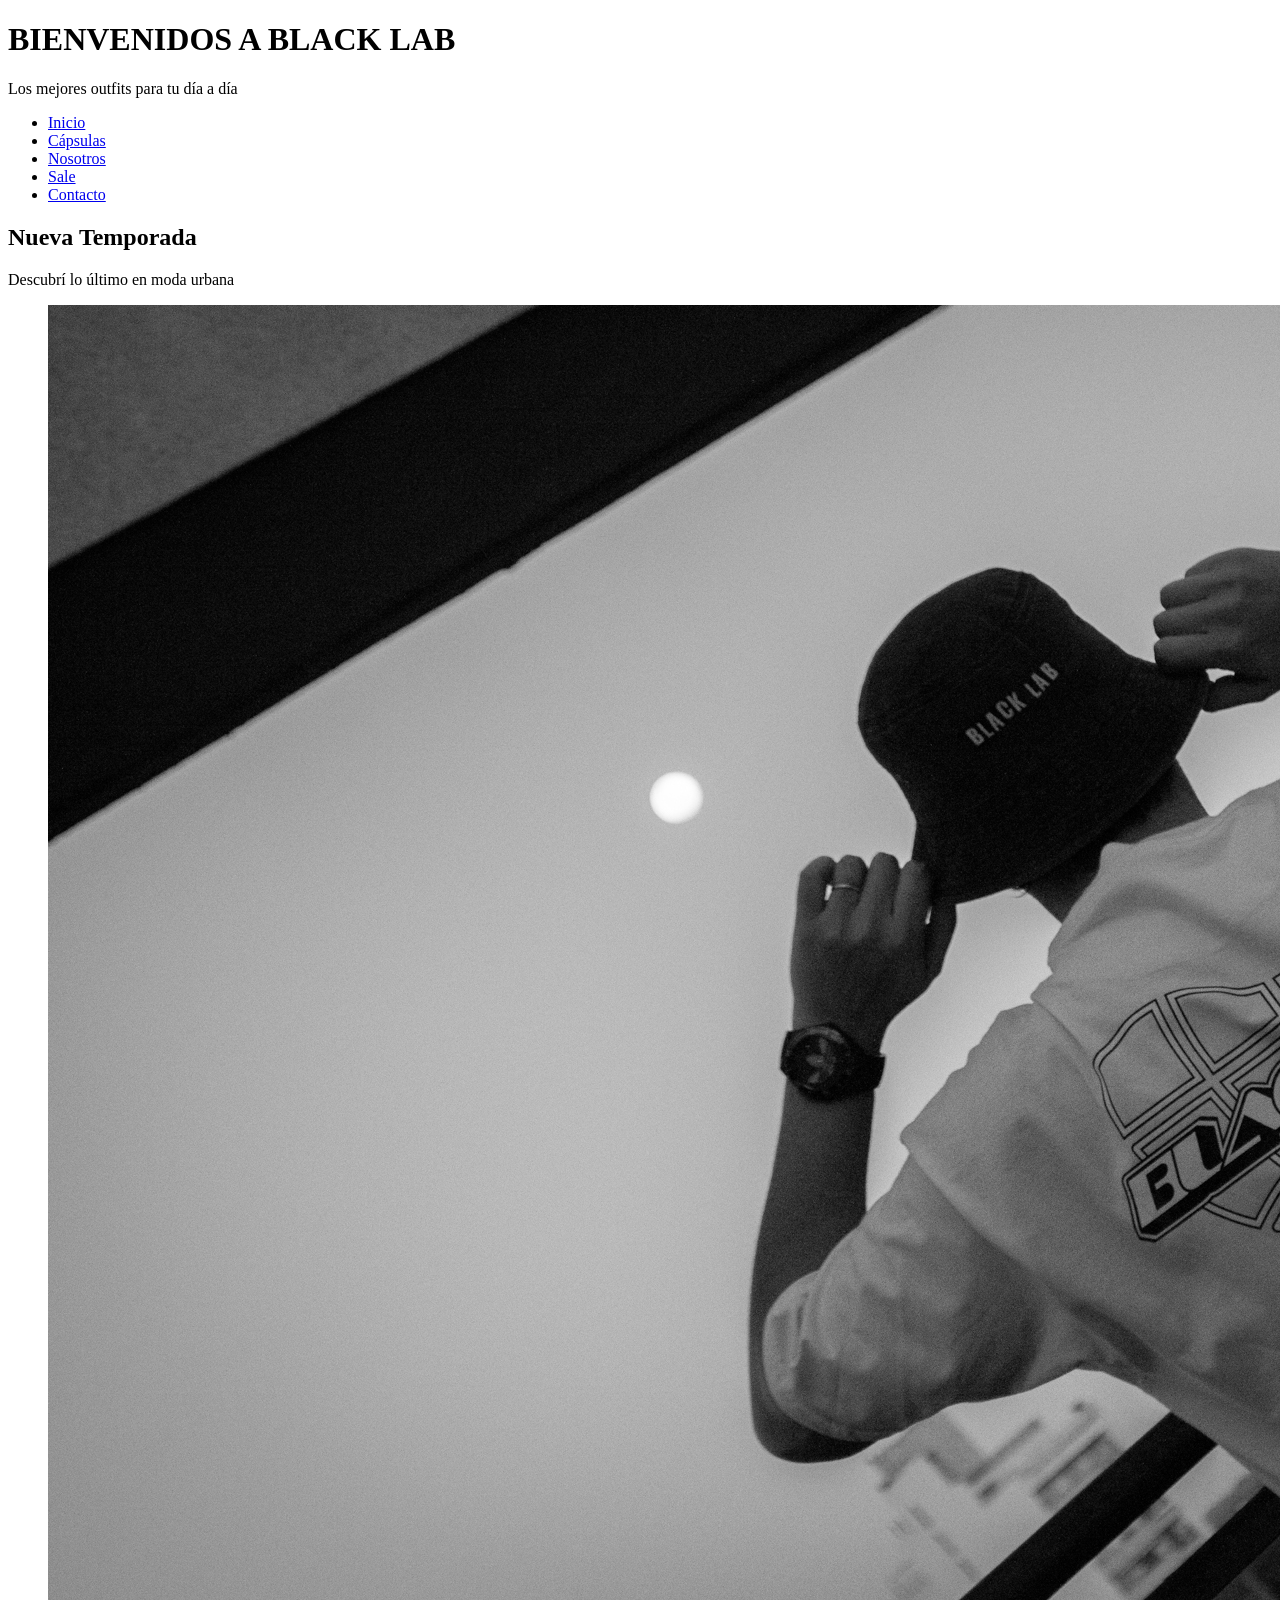
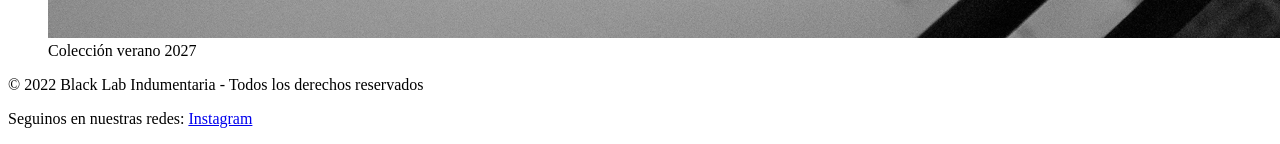
<file: index.html>
<!DOCTYPE html>
<html lang="es">
<head>
    <meta charset="UTF-8">
    <meta name="viewport" content="width=device-width, initial-scale=1.0">
    <title>Black Lab Indumentaria</title>
</head>
<body>
    <header> 
     <h1>BIENVENIDOS A BLACK LAB </h1>
     <p>Los mejores outfits para tu día a día</p> 
        <nav>
         <ul>
            <li><a href="index.html">Inicio</a></li>
            <li><a href="pages/capsulas.html">Cápsulas</a></li>
            <li><a href="pages/nosotros.html">Nosotros</a></li>
            <li><a href="pages/sale.html">Sale</a></li>
            <li><a href="pages/contacto.html">Contacto</a></li>
         </ul>
        </nav>
    </header>
    <main>
    <section>
        <h2> Nueva Temporada</h2>
        <p>Descubrí lo último en moda urbana</p>
    <figure>   
       <img src="assets/blacklab.jpg" alt="banner hombre de espaldas con una remera con el nombre de la marca Black Lab"> 
       <figcaption>Colección verano 2027</figcaption>
    </figure>   
    </section>
    </main>
    <footer>
        <p>&copy; 2022 Black Lab Indumentaria - Todos los derechos reservados</p>
        <p>Seguinos en nuestras redes: <a href="https://www.instagram.com/blacklab.ind/" target="_blank">Instagram</a></p>
    </footer> 
      
</body>
</html>
</file>
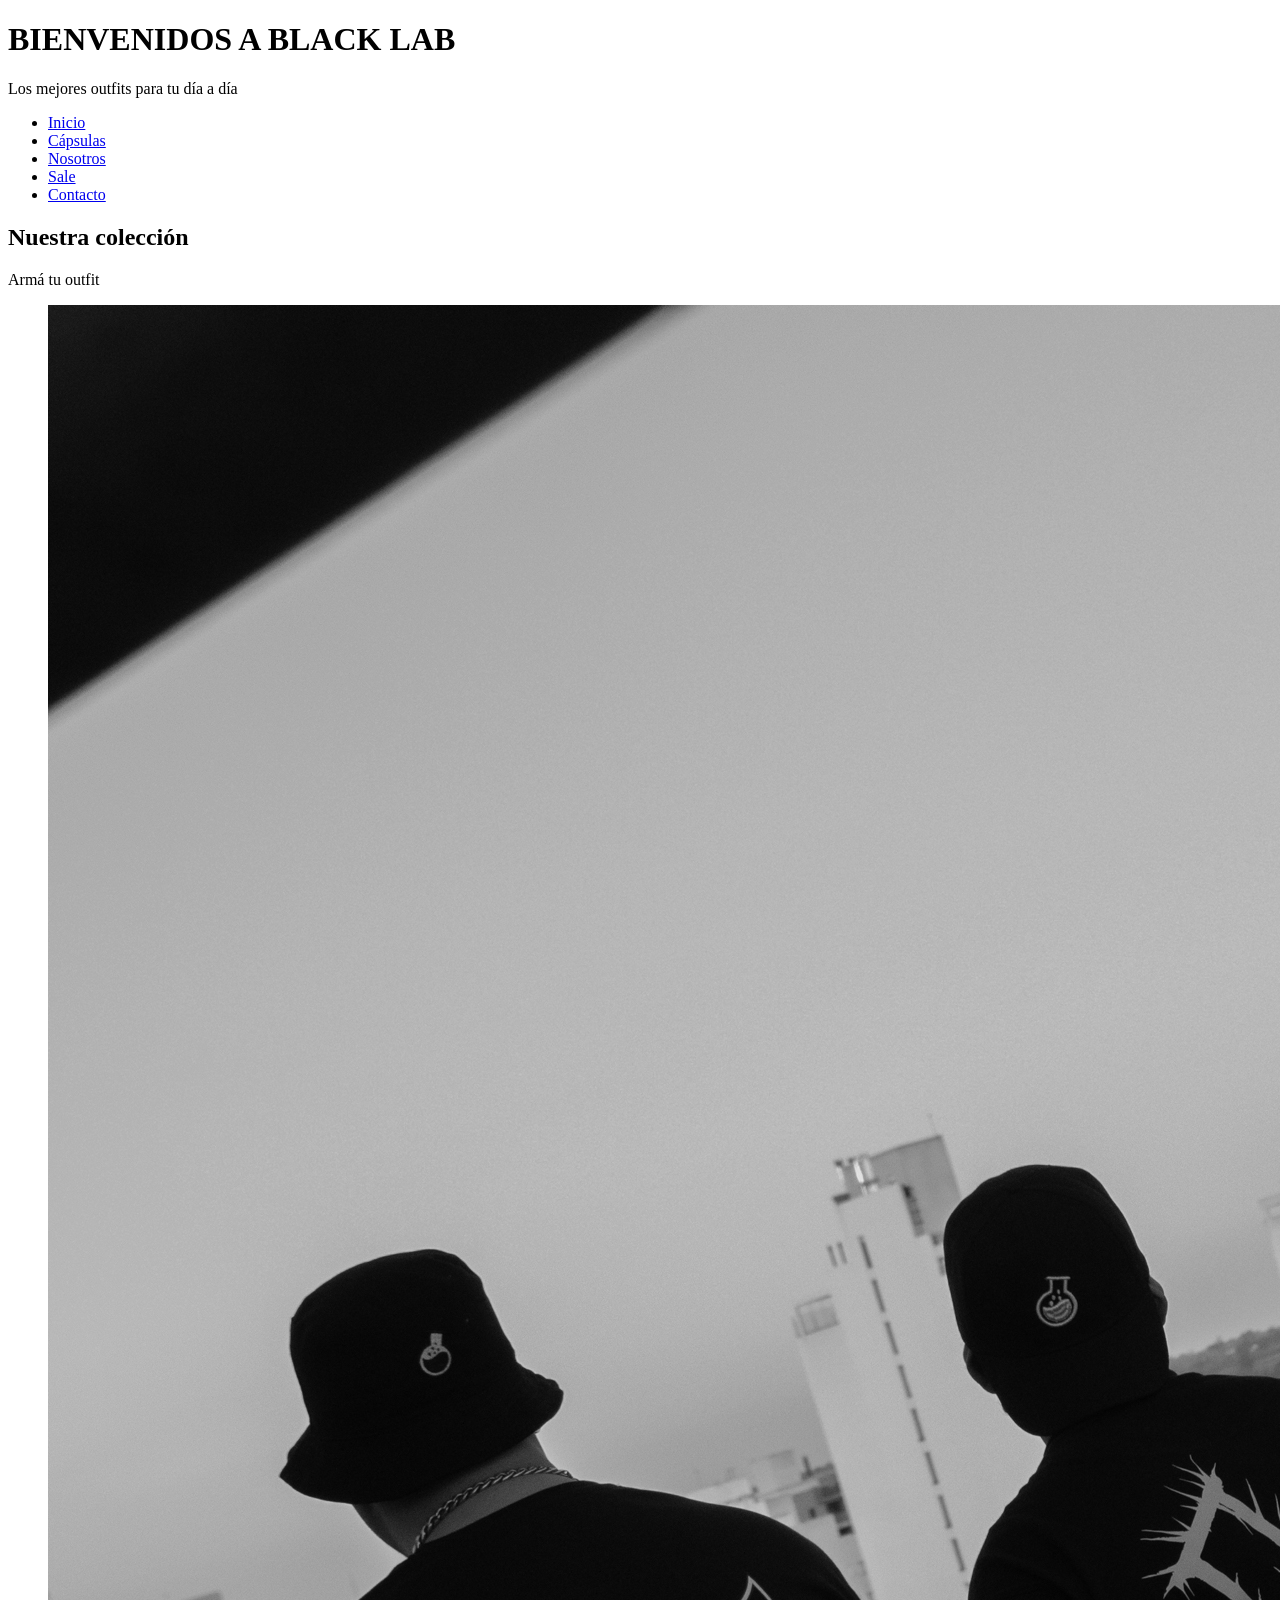
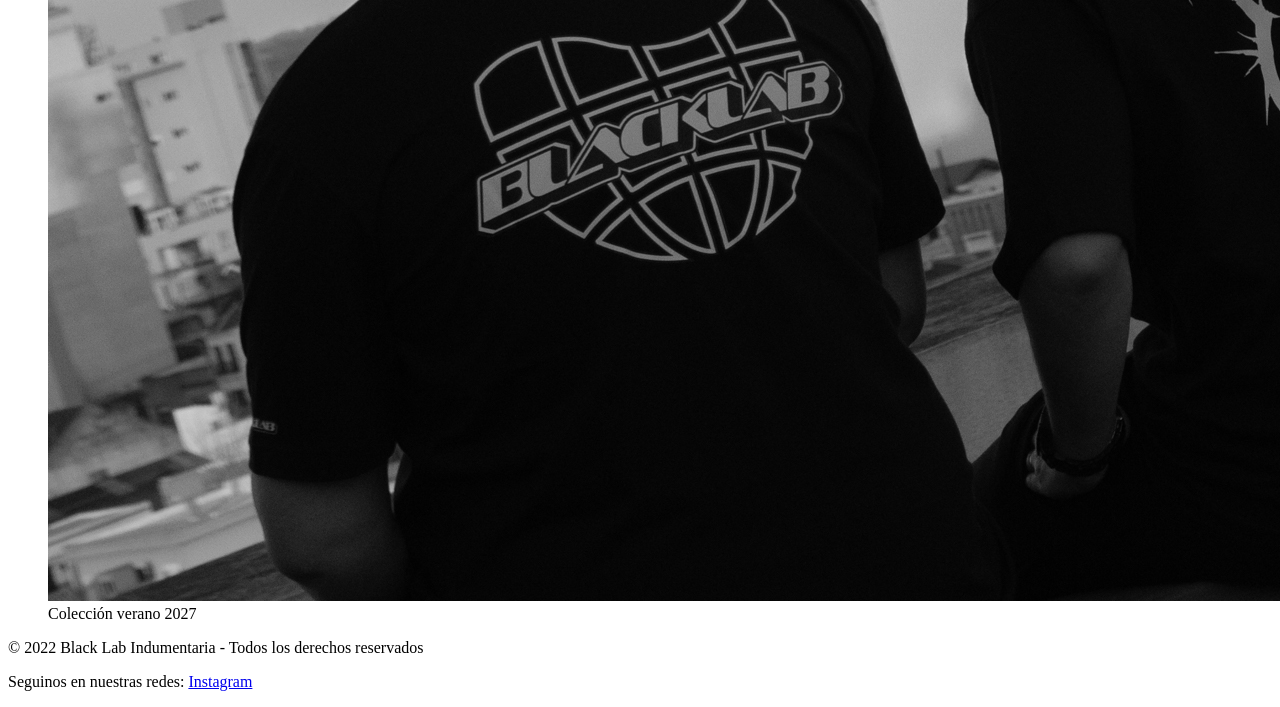
<file: pages/capsulas.html>
<!DOCTYPE html>
<html lang="es">
<head>
    <meta charset="UTF-8">
    <meta name="viewport" content="width=device-width, initial-scale=1.0">
    <title>Black Lab - Cápsulas</title>
</head>
<body>
    <header> 
     <h1>BIENVENIDOS A BLACK LAB </h1>
     <p>Los mejores outfits para tu día a día</p> 
        <nav>
         <ul>
            <li><a href="../index.html">Inicio</a></li>
            <li><a href="capsulas.html">Cápsulas</a></li>
            <li><a href="nosotros.html">Nosotros</a></li>
            <li><a href="sale.html">Sale</a></li>
            <li><a href="contacto.html">Contacto</a></li>
         </ul>
        </nav>
    </header>
    <main>
    <section>
        <h2>Nuestra colección</h2>
        <p>Armá tu outfit</p>
    <figure>   
       <img src="../assets/blacklab2.jpg" alt="Tres hombres sentados en la cornisa de una terraza de espaldas mirando hacia el cielo con prendas de ropa de Black Lab "> 
       <figcaption>Colección verano 2027</figcaption>
    </figure>   
    </section>
    </main>
    <footer>
        <p>&copy; 2022 Black Lab Indumentaria - Todos los derechos reservados</p>
        <p>Seguinos en nuestras redes: <a href="https://www.instagram.com/blacklab.ind/" target="_blank">Instagram</a></p>
    </footer> 
      
</body>
</html>
</file>
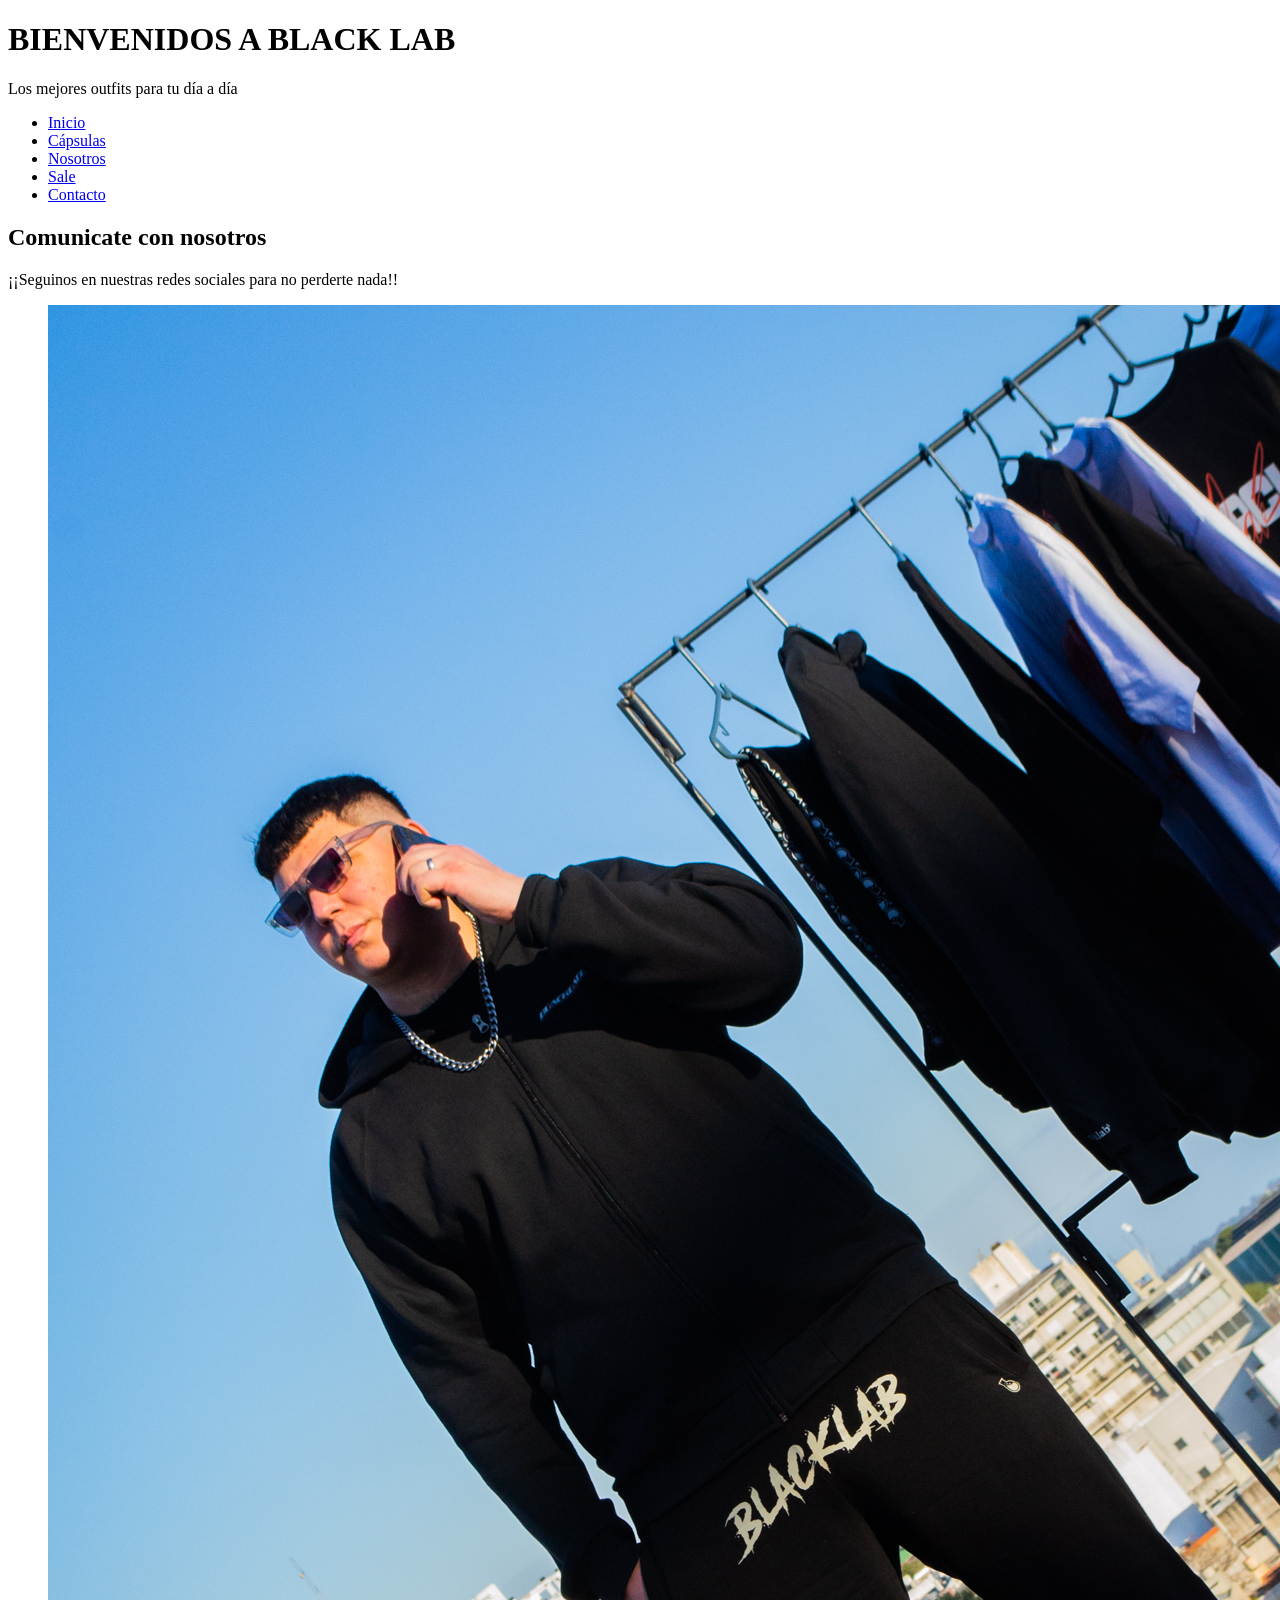
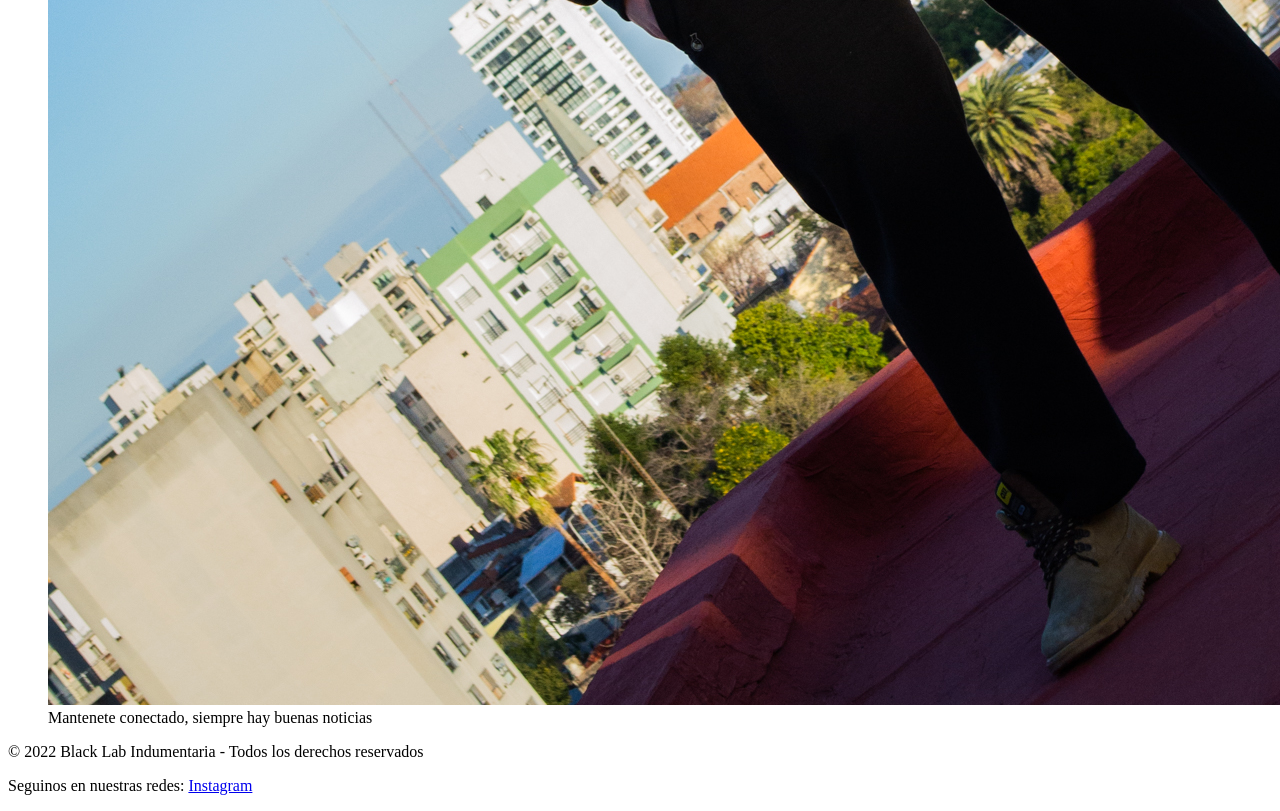
<file: pages/contacto.html>
<!DOCTYPE html>
<html lang="es">
<head>
    <meta charset="UTF-8">
    <meta name="viewport" content="width=device-width, initial-scale=1.0">
    <title>Black Lab - Contacto</title>
</head>
<body>
    <header> 
     <h1>BIENVENIDOS A BLACK LAB </h1>
     <p>Los mejores outfits para tu día a día</p> 
        <nav>
         <ul>
            <li><a href="../index.html">Inicio</a></li>
            <li><a href="capsulas.html">Cápsulas</a></li>
            <li><a href="nosotros.html">Nosotros</a></li>
            <li><a href="sale.html">Sale</a></li>
            <li><a href="contacto.html">Contacto</a></li>
         </ul>
        </nav>
    </header>
    <main>
    <section>
        <h2> Comunicate con nosotros</h2>
        <p>¡¡Seguinos en nuestras redes sociales para no perderte nada!!</p>
    <figure>   
       <img src="../assets/blacklab3.jpg" alt="Hombre con anteojos de sol hablando por teléfono parado al lado de un perchero con ropa colgada"> 
       <figcaption>Mantenete conectado, siempre hay buenas noticias</figcaption>
    </figure>   
    </section>
    </main>
    <footer>
        <p>&copy; 2022 Black Lab Indumentaria - Todos los derechos reservados</p>
        <p>Seguinos en nuestras redes: <a href="https://www.instagram.com/blacklab.ind/" target="_blank">Instagram</a></p>
    </footer> 
      
</body>
</html>
</file>
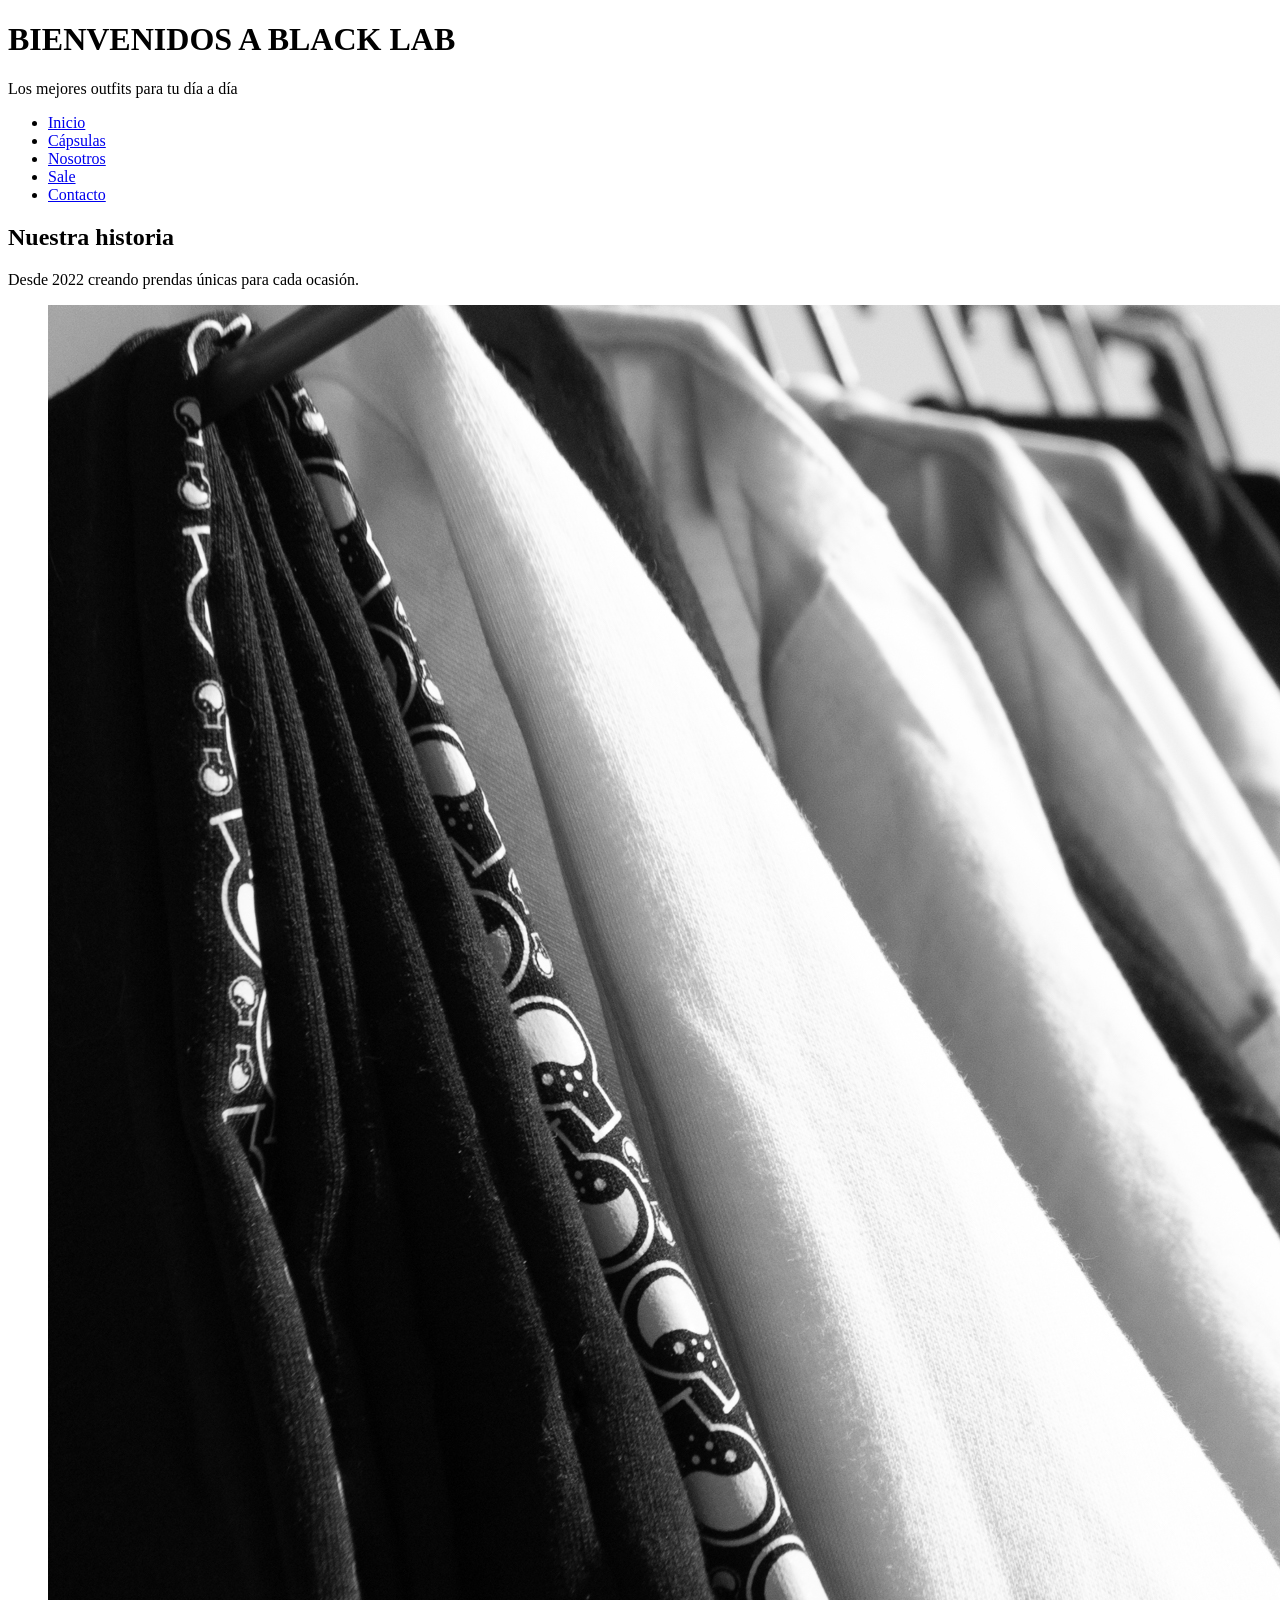
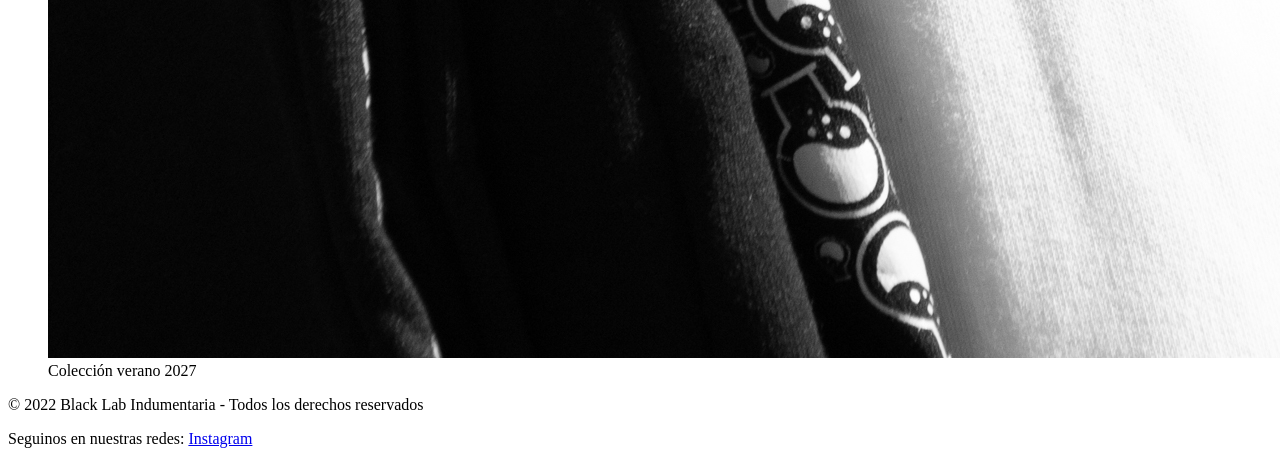
<file: pages/nosotros.html>
<!DOCTYPE html>
<html lang="es">
<head>
    <meta charset="UTF-8">
    <meta name="viewport" content="width=device-width, initial-scale=1.0">
    <title>Black Lab - Nosotros</title>
</head>
<body>
    <header> 
     <h1>BIENVENIDOS A BLACK LAB </h1>
     <p>Los mejores outfits para tu día a día</p> 
        <nav>
         <ul>
            <li><a href="../index.html">Inicio</a></li>
            <li><a href="capsulas.html">Cápsulas</a></li>
            <li><a href="nosotros.html">Nosotros</a></li>
            <li><a href="sale.html">Sale</a></li>
            <li><a href="contacto.html">Contacto</a></li>
         </ul>
        </nav>
    </header>
    <main>
    <section>
        <h2> Nuestra historia</h2>
        <p>Desde 2022 creando prendas únicas para cada ocasión.
        </p>
    <figure>   
       <img src="../assets/blacklab1.jpg" alt="banner hombre de espaldas con una remera con el nombre de la marca Black Lab"> 
       <figcaption>Colección verano 2027</figcaption>
    </figure>   
    </section>
    </main>
    <footer>
        <p>&copy; 2022 Black Lab Indumentaria - Todos los derechos reservados</p>
        <p>Seguinos en nuestras redes: <a href="https://www.instagram.com/blacklab.ind/" target="_blank">Instagram</a></p>
    </footer> 
      
</body>
</html>
</file>
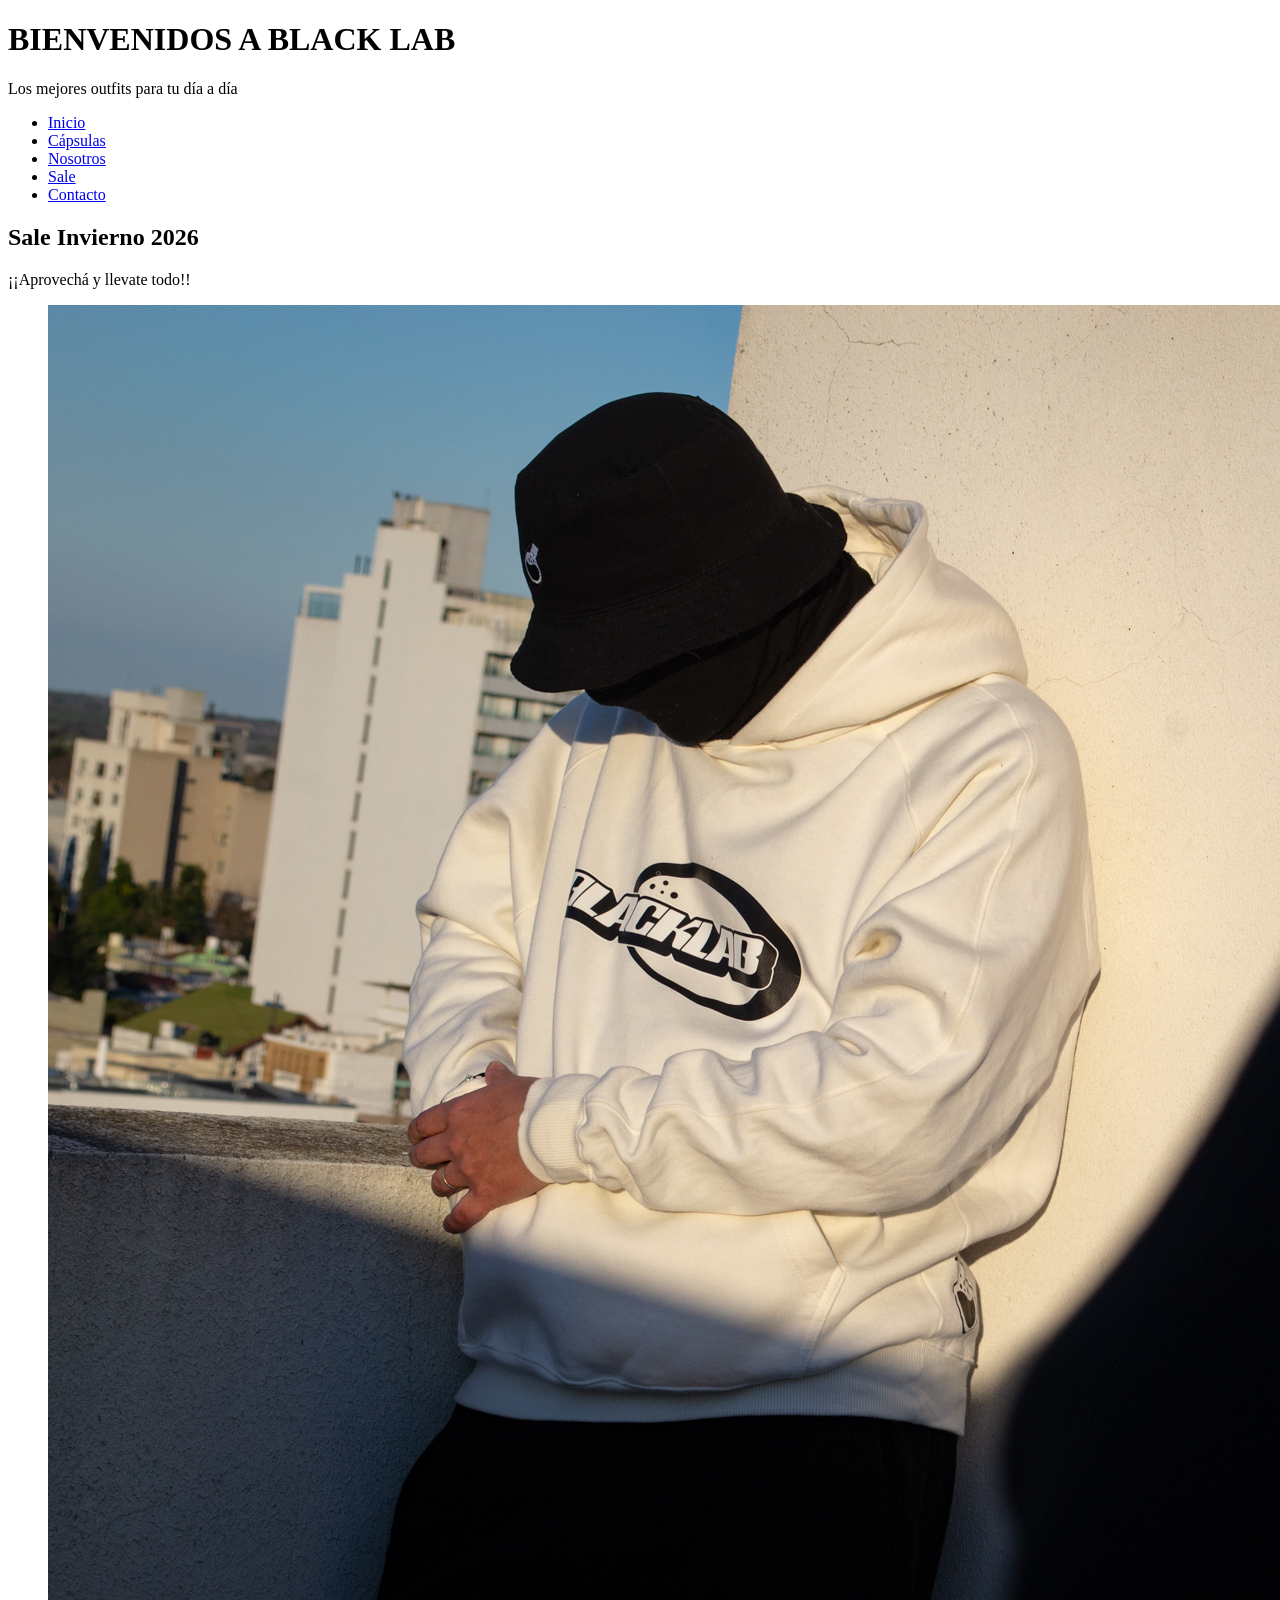
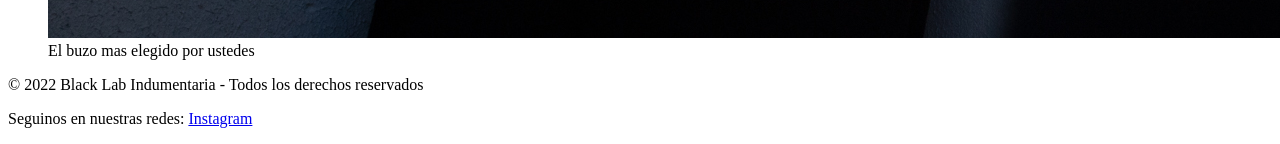
<file: pages/sale.html>
<!DOCTYPE html>
<html lang="es">
<head>
    <meta charset="UTF-8">
    <meta name="viewport" content="width=device-width, initial-scale=1.0">
    <title>Black Lab Indumentaria</title>
</head>
<body>
    <header> 
     <h1>BIENVENIDOS A BLACK LAB </h1>
     <p>Los mejores outfits para tu día a día</p> 
        <nav>
         <ul>
            <li><a href="../index.html">Inicio</a></li>
            <li><a href="capsulas.html">Cápsulas</a></li>
            <li><a href="nosotros.html">Nosotros</a></li>
            <li><a href="sale.html">Sale</a></li>
            <li><a href="contacto.html">Contacto</a></li>
         </ul>
        </nav>
    </header>
    <main>
    <section>
        <h2> Sale Invierno 2026</h2>
        <p>¡¡Aprovechá y llevate todo!!</p>
    <figure>   
       <img src="../assets/blacklab4.jpg" alt="foto de hombre con piluso, con la cara cubierta y buzo beige con la inscripci´on de la marca en el pecho"> 
       <figcaption>El buzo mas elegido por ustedes</figcaption>
    </figure>   
    </section>
    </main>
    <footer>
        <p>&copy; 2022 Black Lab Indumentaria - Todos los derechos reservados</p>
        <p>Seguinos en nuestras redes: <a href="https://www.instagram.com/blacklab.ind/" target="_blank">Instagram</a></p>
    </footer> 
      
</body>
</html>
</file>
